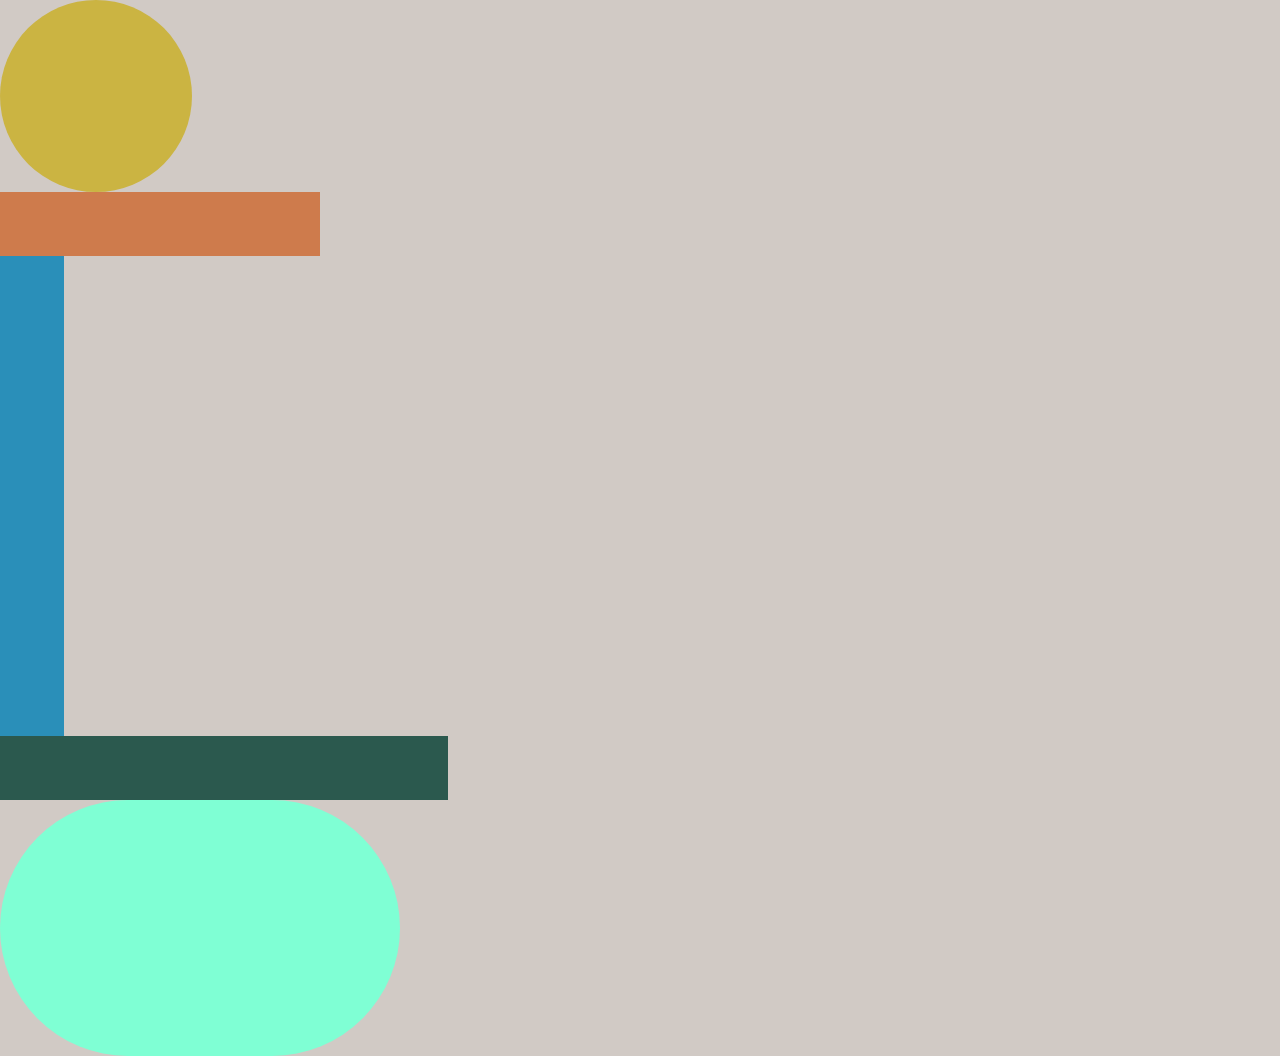
<file: index.html>
<!DOCTYPE html>
<html lang="en">
<head>
    <meta charset="UTF-8">
    <meta name="viewport" content="width=device-width, initial-scale=1.0">
    <title>P4</title>
    <link rel="stylesheet" href="style/style.css">
</head>
<body>
    <div id="cercle"></div>
    <div id="rectangle1"></div>
    <div id="rectangle2"></div>
    <div id="rectangle3"></div>
    <div id="ellipse"></div>
</body>
</html>
</file>
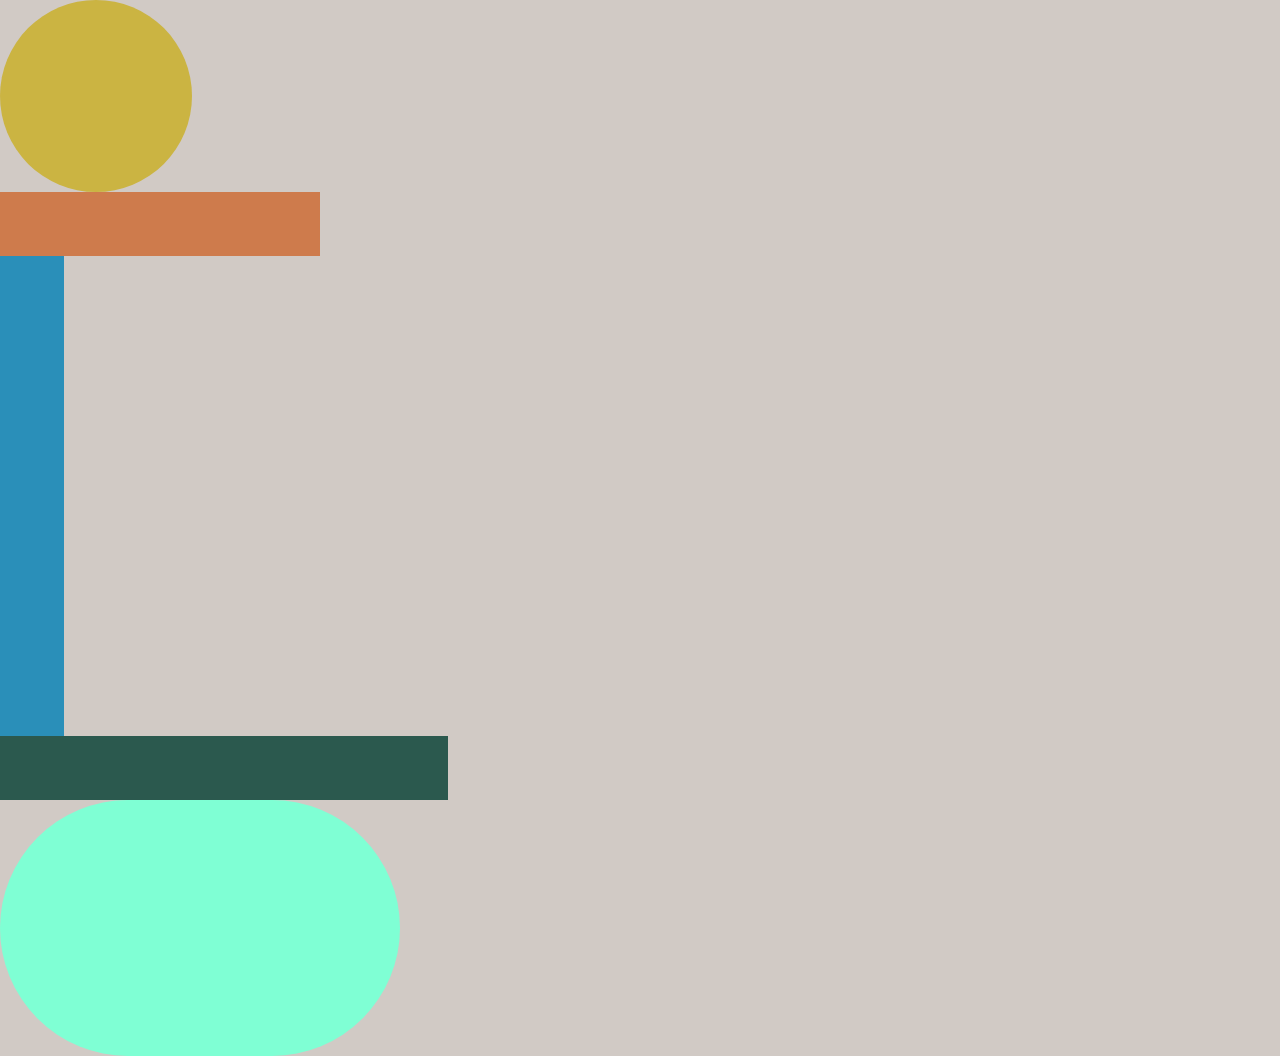
<file: pages/index_shapes.html>
<!DOCTYPE html>
<html lang="en">
<head>
    <meta charset="UTF-8">
    <meta name="viewport" content="width=device-width, initial-scale=1.0">
    <title>P4</title>
    <link rel="stylesheet" href="../style/style.css">
    <style>
 
    </style>
</head>
<body>
    <div id="cercle"></div>
    <div id="rectangle1"></div>
    <div id="rectangle2"></div>
    <div id="rectangle3"></div>
    <div id="ellipse"></div>
</body>
</html>
</file>
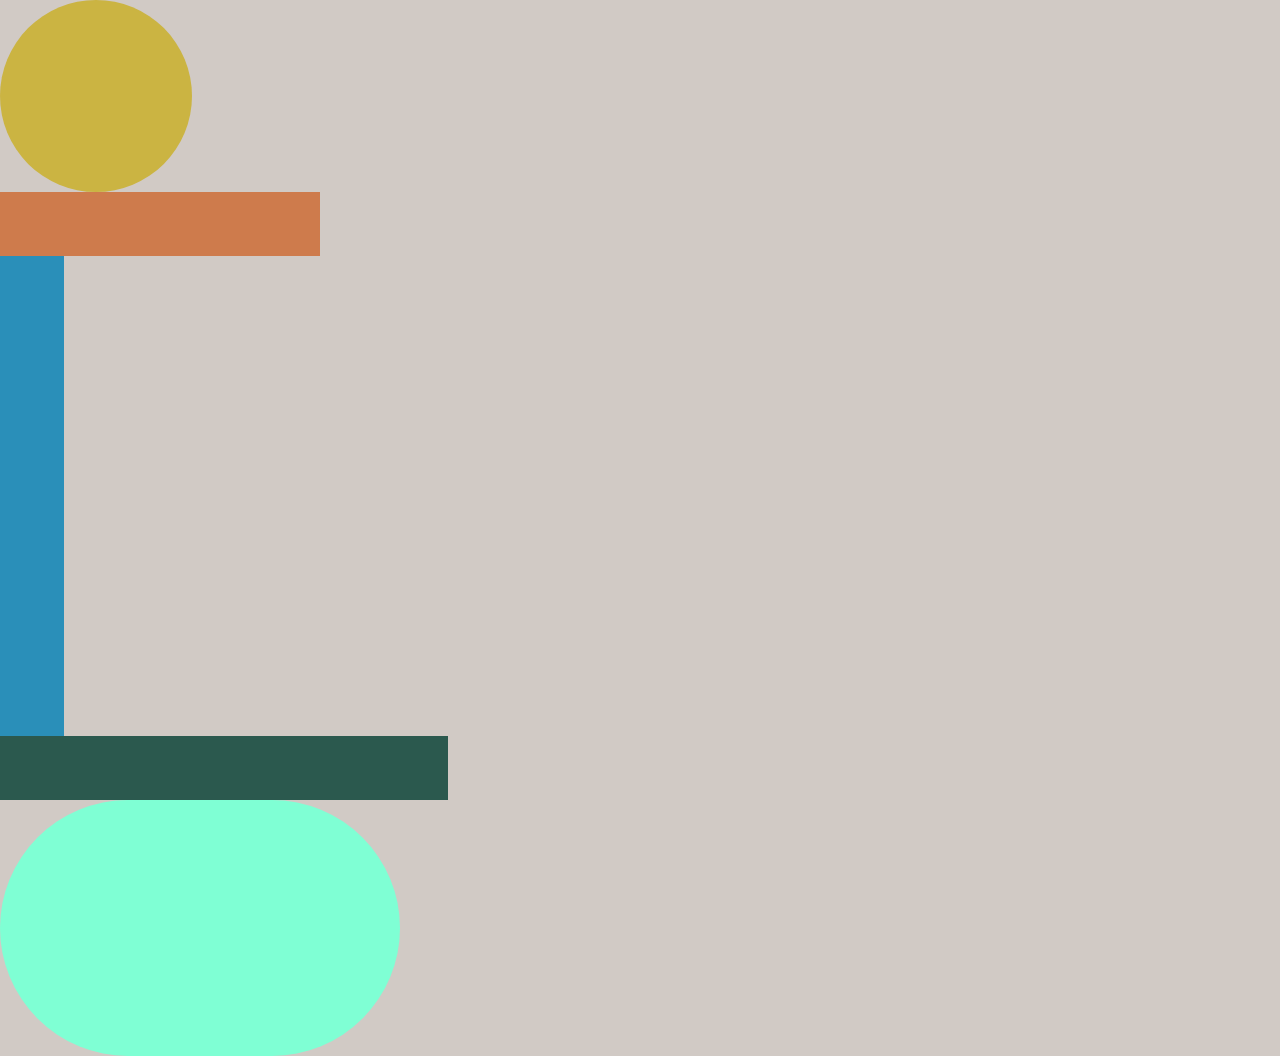
<file: pages/index_shapes_positions.html>
<!DOCTYPE html>
<html lang="en">
<head>
    <meta charset="UTF-8">
    <meta name="viewport" content="width=device-width, initial-scale=1.0">
    <title>P4</title>
    <link rel="stylesheet" href="../style/style.css">
    <style>
      
    </style>
</head>
<body>
    <div id="cercle"></div>
    <div id="rectangle1"></div>
    <div id="rectangle2"></div>
    <div id="rectangle3"></div>
    <div id="ellipse"></div>
</body>
</html>
</file>
<file: style/style.css>
*{
    margin: 0;
    padding: 0;
 }
 body{
    background-color: #D1CAC5;
 }
 #cercle{
    width: 192px;
    height: 192px;
    border-radius: 192px;
    background: #CBB442;
 }
 #rectangle1{
    width: 320px;
    height: 64px;
    background-color: #CE7B4C;
 }
#rectangle2{
    width: 64px;
    height: 480.23px;
    background-color: #2A8FB9;
}
#rectangle3{
    width: 448px;
    height: 64px;
    background-color: #2B594E;
}
#triangle{
    width: 0;
    height: 0;
    border-right: ;
    border-left: ;
}
#ellipse{
    width: 400px;
    height: 256px;
    border-radius: 680px;
    background-color: aquamarine;
}
</file>
